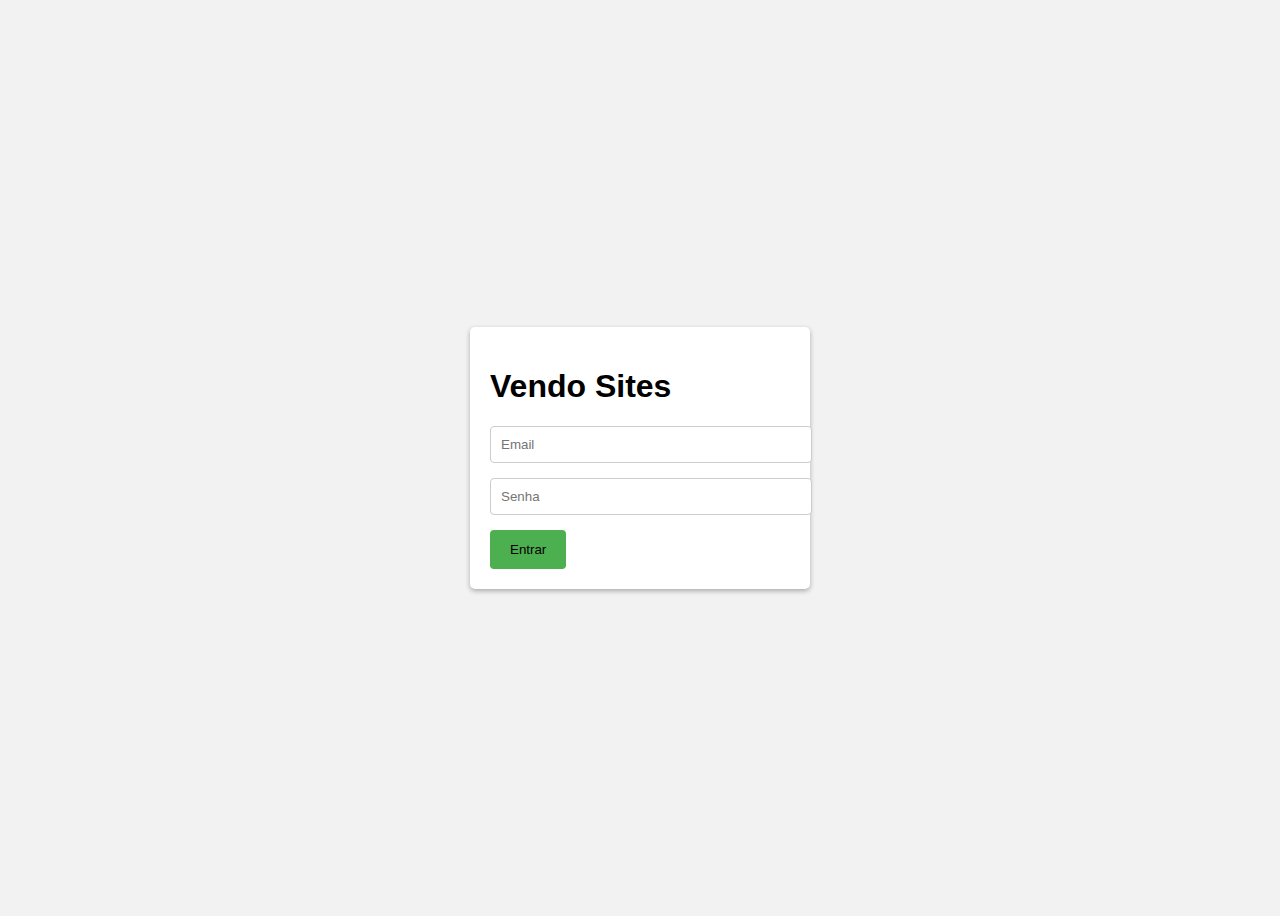
<file: virtualizeSite/vs/login/index.html>
<!DOCTYPE html>
<html lang="pt-br">
<head>
    <meta charset="UTF-8">
    <meta name="viewport" content="width=device-width, initial-scale=1.0">
    <title>Tela de Login</title>
    <link rel="stylesheet" href="style.css">
    <link rel="shortcut icon" href="logo.ico" type="image/x-icon">


</head>
<body>
    <div class="container">
        <h1>Vendo Sites</h1>
        <form name="login" method="post" action="valida.php">
            <input type="email" placeholder="Email" name="email"> 

            <input type="password" placeholder="Senha" name="senha">
            <button type="submit" onclick="valida()">Entrar</button>
        </form>

    </div>
</body>
</html>
</file>
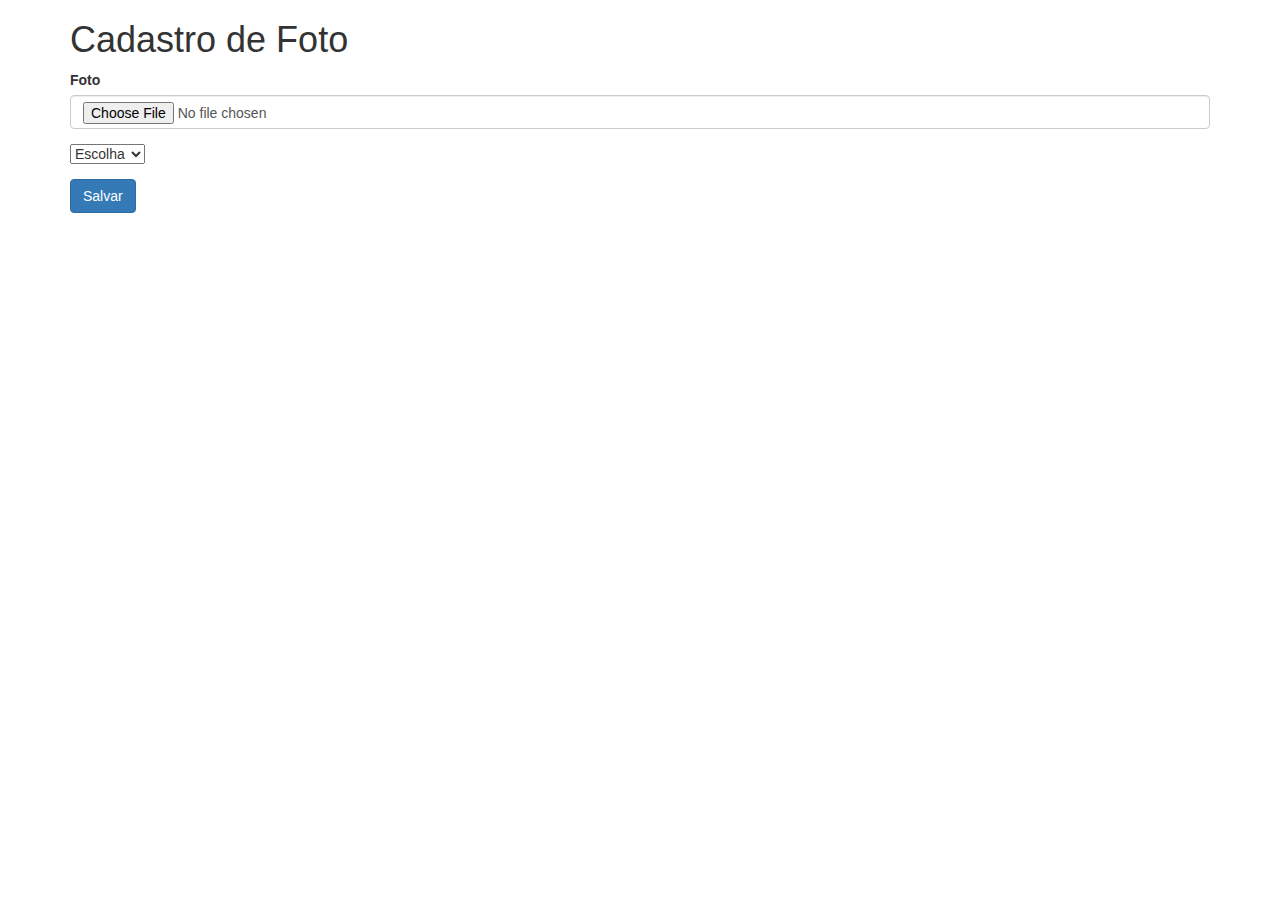
<file: virtualizeSite/Cadastra Foto/cadastro.html>
<!DOCTYPE html>
<html>

<head>

    <meta charset="utf-8">
    <title>Cadastro de Foto</title>

    <script src="https://code.jquery.com/jquery-2.1.3.min.js"></script>
    <script src="http://maxcdn.bootstrapcdn.com/bootstrap/3.3.4/js/bootstrap.min.js"></script>
    <script src="http://malsup.github.io/min/jquery.form.min.js"></script>

    <link rel="stylesheet" href="https://maxcdn.bootstrapcdn.com/bootstrap/3.3.4/css/bootstrap.min.css">

    <script type="text/javascript">

        // Quando carregado a página
        $(function ($) {

            // Quando enviado o formulário
            $('#formulario').on('submit', function () {

                // Armazenando objetos em variáveis para utilizá-los posteriormente
                var formulario = $(this);
                var botao = $('#salvar');
                var mensagem = $('#mensagem');

                // Exibindo indicador de carregamento (Bootstrap)
                // Docs: http://getbootstrap.com/javascript/#buttons
                botao.button('loading');

                // Enviando formulário
                $(this).ajaxSubmit({

                    // Definindo tipo de retorno do servidor
                    dataType: 'json',

                    // Se a requisição foi um sucesso
                    success: function (retorno) {

                        // Se cadastrado com sucesso
                        if (retorno.sucesso) {
                            // Definindo estilo da mensagem (sucesso)
                            mensagem.attr('class', 'alert alert-success');

                            // Limpando formulário
                            formulario.resetForm();
                        }
                        else {
                            // Definindo estilo da mensagem (erro)
                            mensagem.attr('class', 'alert alert-danger');
                        }

                        // Exibindo mensagem
                        mensagem.html(retorno.mensagem);

                        // Escondendo indicador de carregamento
                        botao.button('reset');

                    },

                    // Se houver algum erro na requisição
                    error: function () {

                        // Definindo estilo da mensagem (erro)
                        mensagem.attr('class', 'alert alert-danger');

                        // Exibindo mensagem
                        mensagem.html('Oops, ocorreu um erro');

                        // Escondendo indicador de carregamento
                        botao.button('reset');
                    }

                });

                // Retorna FALSE para que o formulário não seja enviado de forma convencional
                return false;

            });

        });

    </script>
</head>

<body>

<div class="container">

    <h1>Cadastro de Foto</h1>

    <form id="formulario" action="ajax/salvar.php" method="post">

        <div id="mensagem"></div>

        <div class="form-group">
            <label>Foto</label>
            <input class="form-control" type="file" name="foto"/>
        </div>


        
        <div class="form-group">
           <select name="imob">
            <option value="Venda">Escolha</option>
            <option value="Venda">Venda</option>
            <option value="locacao">Locação</option>
          </select>
        </div>



        <input id="salvar" class="btn btn-primary" type="submit" value="Salvar" data-loading-text="Salvando..."/>

    </form>

</div>

</body>
</html>
</file>
<file: virtualizeSite/vs/login/style.css>
body {
    font-family: Arial, sans-serif;
    background-color: #f2f2f2;
    display: flex;
    justify-content: center;
    align-items: center;
    min-height: 100vh; 
}


.container {
    background-color: #fff;
    padding: 20px;
    border-radius: 5px;
    box-shadow: 0 2px 5px rgba(0, 0, 0, 0.3); 

    width: 300px;
}

form input {
    width: 100%;
    padding: 10px;
    margin-bottom: 15px;
    border: 1px solid #ccc;
    border-radius: 4px;
}

button {
    background-color: #4CAF50;
    color:   
 #fff;
    padding: 12px 20px;
    border: none;
    border-radius: 4px;
    cursor: pointer;

}
</file>
